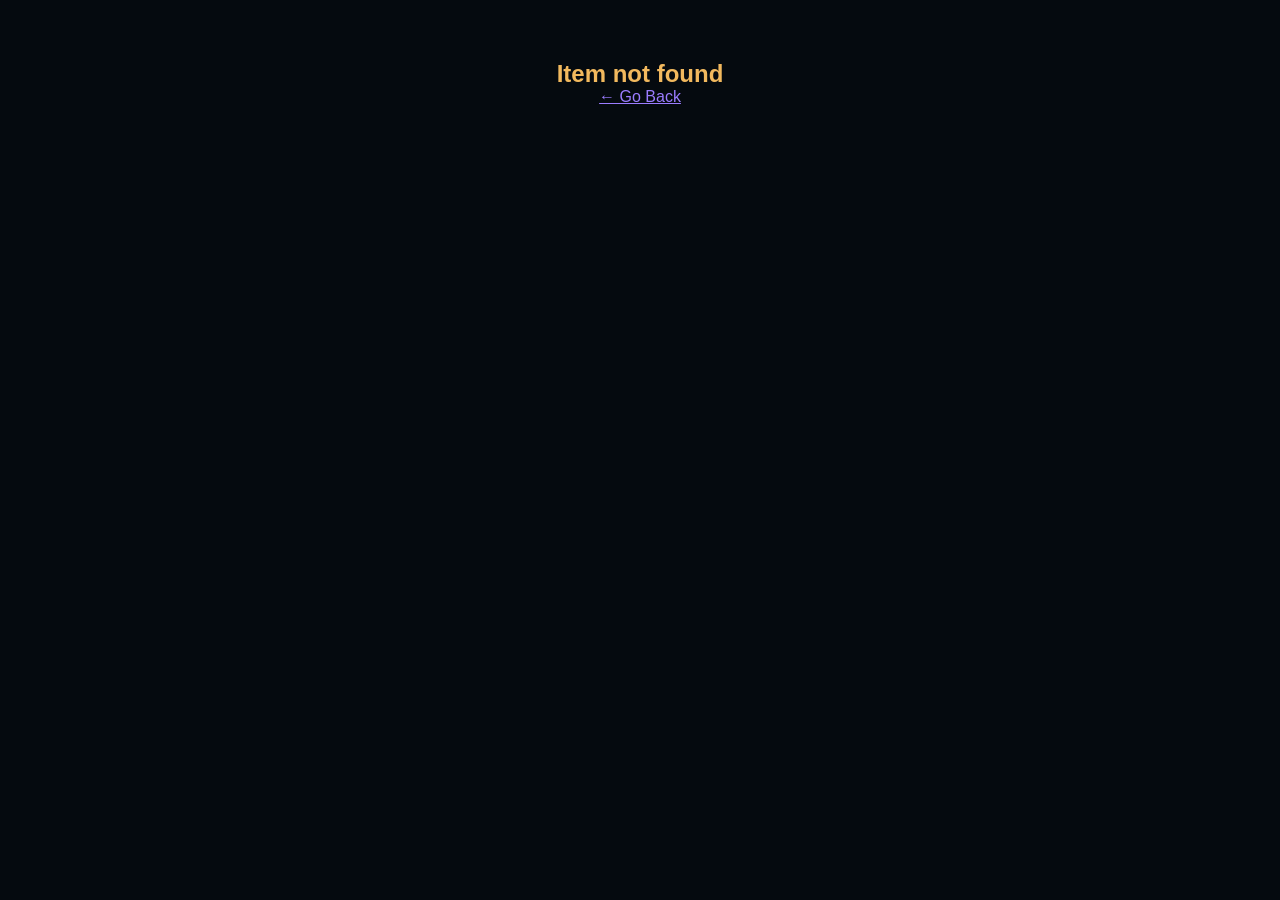
<file: article-detail.html>
<!DOCTYPE html>
<html lang="en">
<head>
    <meta charset="UTF-8">
    <meta name="viewport" content="width=device-width, initial-scale=1.0">
    <title>Details - Fan Realm</title>
    <link rel="stylesheet" href="./assets/css/homepage.css">
    <style>
        body {
            background-color: #050A0F;
            margin: 0;
            font-family: Arial, sans-serif;
            color: #f5f7fa;
        }
    </style>
</head>
<body>
    <div id="article-detail">
        <!-- content JS se aayega -->
    </div>

    <script src="./assets/js/article-detail.js"></script>
</body>
</html>
</file>
<file: assets/css/homepage.css>
*{
    margin: 0;
    padding: 0;
    box-sizing: border-box;
}

body{
    min-height: 100vh;
    background: #050a0f;
}

:root{

    --background:#050a0f;
    --side-bar-dark:#08121a;
    --cards-panel-navy:#0d1822;
    --deep-navy:#081225;
    --blue-accent:#315bff;
    --hover-panel-cards:#111f2a;
    --border-blue-gray:#243746;
    --main-border:#243452;
    --primary-gold-main:#f2b95e;
    --light-gold-hover:#ffd98a;
    --dark-gold-gradients-accents:#a86f28;
    --white:#f5f7fa;
    --soft-whiteL:#cbd5df;
    --muted-gray:#7f8c99;
    --success-green:#31c48d;
    --purple-accent-category-tags:#9b7cff;
}

header{
    position:fixed;
    top: 0px;
    width: 100%;
    display: flex;
    justify-content: space-between;
    align-items: center;
    padding: 5px 60px;
    background: var(--side-bar-dark);
    border-bottom: 1px solid var(--main-border);
    z-index: 1000;
    margin-left: 0px;
}

header h1{
    color:var(--white);
    font-size: 25px;
}

header p{
    color: var(--white);
    font-size: 15px;
}

header h1 span{
    color: var(--primary-gold-main);
}


.search-bar input{
    width: 600px;
    padding: 5px 30px;
    border: 1px solid #315bff; 
    background: #121f3a;
    color:#f4f6ff;
    font-size: 15.5px;
    border-radius: 15px;
    height: 28px;
}

.search-bar{
    position: relative;
    display: flex;
    justify-content: center;
    align-items: center;
}  

.search-bar i{
    position:absolute;
    left: 2px;
    width: 25px;
    margin-top: 10px;
    height: 25px;
    fill: var(--primary-gold-main);
    color: var(--primary-gold-main);
}

.search-bar input:focus{
    outline: none;
    border: 1px solid var(--primary-gold-main);
}

.side-functions ul{
    display: flex;
    justify-content: center;
    align-items: center;
    list-style: none;
    gap: 20px;
}
.side-functions ul li a{
    color: var(--white);
    font-size: 17px;
    cursor: pointer;
    text-decoration: none;
}



.bookmark{
    display: flex;
    align-items: center;
    gap: 10px;
    color: var(--white);
    font-size: 15px;
    cursor: pointer;
}

.side-functions ul li a:hover{
    color: var(--primary-gold-main);

}

.side-functions ul i{
    width: 30px;
    margin-top: 10px;
    height: 25px;
    fill: var(--primary-gold-main);
    color: var(--primary-gold-main);
}

.icon{
    display: flex;
    justify-content: center;
    align-items: center;
}

.sidebar{
    display: flex;
    flex-direction: column;
    gap: 20px;
    width: 220px;
    height: 90%;
    position: fixed;
    top: 59px;
    left: 0px;
    background:var(--side-bar-dark) ;
    border-right: 1px solid var(--main-border);
    -webkit-backdrop-filter: blur(20px);
    backdrop-filter: blur(20px);
    padding-left: 10px;
    padding-top: 10px;
    transition: 0.5s;
}

.sidebar a:hover{
     /* background: linear-gradient(
        to right,
        rgba(226, 204, 159, 0.795),
        rgba(226, 204, 159, 0.4)
    ); */
    background: #1B3550;
    transition: 0.5s;
    backdrop-filter: blur(20px);
    -webkit-backdrop-filter: blur(20px);
    color: var(--dark-gold-gradients-accents);
}

.sidebar a:hover i{
    color: var(--dark-gold-gradients-accents);
    fill: var(--dark-gold-gradients-accents);
}


.sidebar i{
    color: var(--light-gold-hover);
    fill: var(--light-gold-hover);
}

.sidebar i:hover{
    color: var(--primary-gold-main);
    fill: var(--primary-gold-main);
}



.navlinks {
    display: flex;
    align-items: center;
    gap: 10px;
    padding: 5px;
    text-decoration: none;
    color: white;
    line-height:28px;
}

nav a {
    display: block;
    padding: 8px 10px;
    border-radius: 8px;
    transition: 0.2s;
}

nav a:hover{
    background:var(--hover-panel-cards);
}



.img{
    position: absolute;
    left: 0;
    color: white;
    margin-top: 10px;
    width: 218px;
    height: 200px;
    background-image: linear-gradient(to bottom,transparent 45%,#050a0f), url(../images/fandomverse_sidebar_background_home.png);
    object-fit: cover;
    background-size: 100% auto;
    overflow: hidden;
    border: none;
    outline: none;
}

.img p{
    margin-top: 130px;
    margin-left: 10px;
    color: var(--light-gold-hover);
}

.main-content{
    margin-left: 220px;
    width: calc(100% - 230px);
}

.hero{
    position: relative;
    width: 80%;
    height: 290px;
    overflow: hidden;
    border-bottom: 1px solid var(--main-border);
    border-right: 1px solid var(--main-border);
}

.hero-slide{
    position: absolute;
    left: 0;
    right: 0;
    top: 0;
    bottom: 0;
    background-size: 100% 100%;
    background-repeat: no-repeat;
    opacity: 0;
    animation: heroSlider 15s infinite;
}

.slide1{
    background-image: url(../images/Gemini_Generated_Image_8i1zc68i1zc68i1z.jpg);
    animation-delay: 0s;
}

.slide2{
    background-image: url(../images/Gemini_Generated_Image_8i1zc68i1zc68i1z.jpg);
    animation-delay: 5s;
}

.slide3{
    background-image: url(../images/Gemini_Generated_Image_8i1zc68i1zc68i1z.jpg);
    animation-delay: 10s;
}

.hero-slide::after{
    content: "";
    position: absolute;
    inset: 0;
    background: linear-gradient(90deg, rgba(5,10,15,0.35),rgba(5,10,15,0.05));
}

@keyframes heroSlider{

    0%{
        opacity: 0;
        transform: scale(1.05);
    }

    5%{
        opacity: 1;
        transform: scale(1);
    }

    30%{
        opacity: 1;
        transform: scale(1);
    }

    35%{
        opacity: 0;
        transform: scale(1.03);
    }

    100%{
        opacity: 0;
        transform: scale(1.05);
    }
}

.hero-content{
    position: relative;
    z-index: 200;
    padding: 35px;
}

.hero-content .span{
    color: var(--primary-gold-main);
    font-size: 11px;
}

.logo-header i{
    display: none;
}
.hero-content h1{
    color: var(--white);
    font-size: 45px;
    line-height: 49px;
    letter-spacing: 0.5px;
    margin-top: 8px;
}

.hero-content p{
    color: white;
    font-size: 17px;
    letter-spacing: 0.9px;
    margin-top: 15px;
}

.fan{
    color: var(--light-gold-hover);
}

.btn{
    padding: 5px 12px;
    margin-top: 20px;
    background:linear-gradient(1089deg,var(--primary-gold-main),var(--light-gold-hover));
    border: none;
    border-radius: 15px;
    color: #050a0f;
    transition: 0.3s;
    border: none;
}

.btn:hover{
    box-shadow: 3px 3px 5px var(--border-blue-gray);
    transform: translateY(-2px);
}

.right-side{
    display: flex;
    flex-direction: column;
    align-items: center;
    justify-content: center;
    row-gap: 20px;
}

.live-time{
    display: flex;
    flex-direction: column;
    justify-content: center;
    position: fixed;
    top: 70px;
    right: 10px;
    width: 250px;
    height: 140px;
    background: var(--cards-panel-navy);
    border:1px solid  var(--main-border);
    border-radius: 10px;
}

.timecontent{
    margin-left: 20px;
    
}

.live-time h3{
    color: var(--white);
    margin-top: 5px;
}

.live-time p{
    color: var(--muted-gray);
    margin-top: 5px;
}

.live-time h1{
    color: var(--white);
    margin-top: 5px;
}

.welcome{
    display: flex;
    flex-direction: column;
    justify-content: center;
    position: fixed;
    top: 220px;
    right: 10px;
    width: 250px;
    height: 120px;
    background: var(--cards-panel-navy);
    border:1px solid  var(--main-border);
    border-radius: 5px;
}

.welcome h3{
    color: var(--white);
    margin-left: 30px;
}

.welcome p{
    color: var(--muted-gray);
    margin-left: 30px;
    margin-top: 5px;
}

.site-stats{
    display: flex;
    flex-direction: column;
    justify-content: center;
    position: fixed;
    margin-top: 20px;
    top: 330px;
    right: 10px;
    width: 250px;
    height: 160px;
    background: var(--cards-panel-navy);
    border:1px solid  var(--main-border);
    border-radius: 5px;
}

.site-stats ul{
    display: flex;
    justify-content: space-between;
    margin-top: 10px;
    padding: 0px 10px;
}

.site-stats ul li{
    list-style: none;
    color: var(--white);
}

.site-stats ul li span{
    color: var(--muted-gray);
}

#check{
    display: none;
}


.mobile-menu a{
    display:block;
    text-decoration: none;
    color: var(--white);
    font-weight: 1000;
    font-size: 17px;
    transition: 0.2s;
    cursor:pointer;
    padding: 20px 70px;
}

.mobile-menu a:hover{
    background-color:var(--hover-panel-cards);
}

.mobile-menu {
    position: absolute;
    top: 70px;
    left: 10px;
    width: 98%;
    opacity: 0;
    transition: 
    clip-path 0.4s ease,
    opacity 0.25s ease;
    pointer-events: none;
    z-index: 1000;
}


#check:checked~.mobile-menu{
    opacity: 1;
    transition:
    clip-path 0.7s ease,
    opacity 0.5s ease;
    pointer-events: auto;
    display: block;
    background:var(--cards-panel-navy);
    backdrop-filter: blur(15px);
    -webkit-backdrop-filter: blur(10px);
    border-radius: 10px;
    width: 98%;
    height: 100vh;
    box-shadow: 3px 3px 5px rgba(233, 233, 233,0.4);
}

.more{
    transition: 0.5s ease;
}

.hide{
    display: none;
    
}

.more:hover .hide{
    display: block;
    padding-left: 20px;
}

.fandom-categories{
    display: flex;
    justify-content: center;
    align-items: center;
    gap: 770px;
    margin-right: 50px;
    color: var(--white);
    margin-top: 10px !important;
    
}

.fandom-categories a{
    color: white;
}



.category-card{
    position: relative;
    margin-left: 230px;
    margin-top: 20px;
    width: 100px;
    height: 120px;
    background-color: var(--cards-panel-navy);
    border: 1px solid var(--main-border);
    border-radius: 10px;
}

.category-img1{
    position: absolute;
    overflow: hidden;
    background-image: url(../images/100\ Top\ idées\ de\ Fonds\ d\'Ecran\ One\ Piece.jpg);
    width:100%;
    background-position: center;
    background-size: cover;
    object-fit: cover;
    height: 60%;
    border-top-left-radius: 10px;
    border-top-right-radius: 10px;

}


.category-img2{
    position: absolute;
    overflow: hidden;
    background-image: url(../images/download\ \(3\).jpg);
    width:100%;
    background-position: center;
    background-size: cover;
    object-fit: cover;
    height: 60%;
    border-top-left-radius: 10px;
    border-top-right-radius: 10px;
}

.category-img3{
    position: absolute;
    overflow: hidden;
    background-image: url(../images/random\ 🤔.jpg);
    width:100%;
    background-position: center;
    background-size: cover;
    object-fit: cover;
    height: 60%;
    border-top-left-radius: 10px;
    border-top-right-radius: 10px;
}

.category-img4{
    position: absolute;
    overflow: hidden;
    background-image: url(../images/Money\ Heist\ _\ La\ Casa\ De\ Papel.jpg);
    width:100%;
    background-position: center;
    background-size: cover;
    object-fit: cover;
    height: 60%;
    border-top-left-radius: 10px;
    border-top-right-radius: 10px;
}

.category-img5{
    position: absolute;
    overflow: hidden;
    background-image: url(../images/𝗞𝗣𝗢𝗣\ 𝗟𝗢𝗚𝗢\ \(𝗺𝗶𝗻𝗲\).jpg);
    width:100%;
    background-position: center;
    background-size: cover;
    object-fit: cover;
    height: 60%;
    border-top-left-radius: 10px;
    border-top-right-radius: 10px;
}

.category-img6{
    position: absolute;
    overflow: hidden;
    background-image: url(../images/download\ \(4\).jpg);
    width:100%;
    background-position: center;
    background-size: cover;
    object-fit: cover;
    height: 60%;
    border-top-left-radius: 10px;
    border-top-right-radius: 10px;
}

.category-content h3{
    position: absolute;
    bottom: 28px;
    margin-left: 5px;
    color: var(--white);
    font-size: 16px;
}

.category-content p{
    position: absolute;
    margin-left: 5px;
    bottom: 3px;
    color: var(--muted-gray);
    font-size: 10px;
}

.fandom-categories-cards{
   display: flex;
}


@media(max-width: 1300px){
    header{
        padding: 5px 25px;
    }

    .logo-header i{
        display: none;
    }

    .search-bar input{
        width: 400px;
    }

    .sidebar{
        width: 200px;
    }

    .main-content{
        margin-left: 200px;
        width: calc(100% - 200px);
    }

    .hero{
        width: 75%;
    }

    .live-time,
    .welcome,
    .site-stats{
        width: clamp(230px,205px,220px);
        right: 8px;
    }

    .img{
        width: 198px;
    }

    .hero-content h1{
        font-size: 40px;
        line-height: 47px;
    }

    .hero-content p{
        font-size: 15px;
    }
}

@media(max-width: 1100px){
    header{
        padding: 5px 25px;
    }

    .logo-header i{
        display: none;
    }

    .search-bar input{
        width: 350px;
    }

    .sidebar{
        width: 190px;
    }

    .main-content{
        margin-left: 190px;
        width: calc(100% - 190px);
    }

    .hero{
        width: 75%;
    }

    .live-time,
    .welcome,
    .site-stats{
        width: clamp(190px,205px,220px);
        right: 8px;
    }

    .timecontent h1{
        font-size: 22px;
    }

    .img{
        width: 198px;
    }

    .hero-content h1{
        font-size: 39px;
        line-height: 46px;
    }

    .hero-content p{
        font-size: 14px;
    }
}


@media(max-width: 1000px){
    header{
        padding: 5px 25px;
        flex-wrap: wrap;
        gap: 10px;
    }

    .logo-header i{
        display: none;
    }

    .search-bar{
        order: 3;
    }

    .search-bar input{
        width: 350px;
    }

    .side-functions ul{
      display: none;
    }

    .sidebar{
        width: 150px;
    }

    .main-content{
        margin-left: 150px;
        width: calc(100% - 150px);
    }

    .hero{
        width: 72%;
        height: 280px;
    }

    .live-time,
    .welcome,
    .site-stats{
        width: clamp(180px,205px,220px);
        right: 8px;
    }

    .img{
        width: 148px;
    }

    .hero-content h1{
        font-size: 39px;
        line-height: 46px;
    }

    .timecontent h1{
        font-size: 20px;
    }

    .hero-content p{
        font-size: 14px;
    }
}

@media(max-width: 890px){
    header{
        padding: 5px 25px;
        flex-wrap: wrap;
        gap: 10px;
    }

    .logo-header i{
        display: none;
    }

    .search-bar{
        order: 3;
    }

    .search-bar input{
        width: 300px;
    }

    .side-functions ul{
      display: none;
    }

    .sidebar{
        width: 150px;
    }

    .main-content{
        margin-left: 150px;
        width: calc(100% - 150px);
    }

    .hero{
        width: 67%;
        height: 260px;
    }

    .live-time,
    .welcome,
    .site-stats{
        width: clamp(180px,205px,220px);
        right: 8px;
    }

    .timecontent h1{
        font-size: 20px;
    }

    .img{
        width: 148px;
    }

    .hero-content h1{
        font-size: 30px;
        line-height: 44px;
    }

    .hero-content p{
        font-size: 12px;
    }



}

@media(max-width: 790px){
    header{
        /* padding: 5px 10px; */
        gap: 8px;
    }



     i{
        display: inline;
        font-size: larger;
        margin-left: 20px;
    
    }

    .logo-header h1{
        display: block;
    }

    .search-bar{
        order: 3;
    }

    .search-bar input{
        width: 270;
    }

    .search-bar i{
        margin-left: 5px;
        font-size: 15px;
    }

    .side-functions ul{
      display: none;
    }

    .sidebar{
        display: none;
    }

    .main-content{
        margin-left: 0px;
        width: calc(100% - 0px);
    }

    .hero{
        width: 70%;
        height: 260px;
    }

    .live-time,
    .welcome,
    .site-stats{
        width: 205px;
        right: 6px;
    }

    .timecontent h1{
        font-size: 20px;
    }

    .timecontent i{
        display: none;
    }

    .img{
        width: 138px;
    }

    .hero-content h1{
        font-size: 28px;
        line-height: 43px;
    }

    .hero-content p{
        font-size: 10px;
    }

    .hero-content .span{
        font-size: 9px;
    }

    .hero-content .btn{
        padding: 4px 8px;
    }

    

}

@media(max-width: 545px){

    header{
        width: 100%;
        height: 70px;
        padding: 5px 7px;
    }

    .logo-header{
        display: flex;
        justify-content: center;
        align-items: center;
        gap: 10px;
    }


     .logo-header .bars label i{
        display: block;
        font-size: larger;
        margin-left: 20px;
        fill: var(--primary-gold-main);
        color: var(--primary-gold-main);
    
    }

    .logo-header .head h1{
        display: block;
    }

    .search-bar{
        order: 3;
    }

    .search-bar input{
        width: 260px;
        font-size: 12px;
    }

    .search-bar i{
        margin-left: 5px;
        font-size: 12px;
    }

    .side-functions ul{
      display: none;
    }

    .sidebar{
        display: none;
    }

    .main-content{
        margin-left: 0px;
        width: calc(100% - 0px);
    }

    .hero{
        width: 70%;
        height: 260px;
    }

    .live-time,
    .welcome,
    .site-stats{
        width: 140px;
        right: 6px;
        flex-wrap: wrap;
    }

    .welcome{
        flex-wrap: wrap;
    }

    .timecontent h1{
        font-size: 18px;
    }

    .timecontent i{
        display: none;
    }

    .img{
        width: 138px;
    }

    .hero-content h1{
        font-size: 22px;
        line-height: 30px;
    }

    .hero-content p{
        font-size: 12px;
    }

    .hero-content .span{
        font-size: 9px;
    }

    .hero-content .btn{
        padding: 4px 8px;
    }

    

}
</file>
